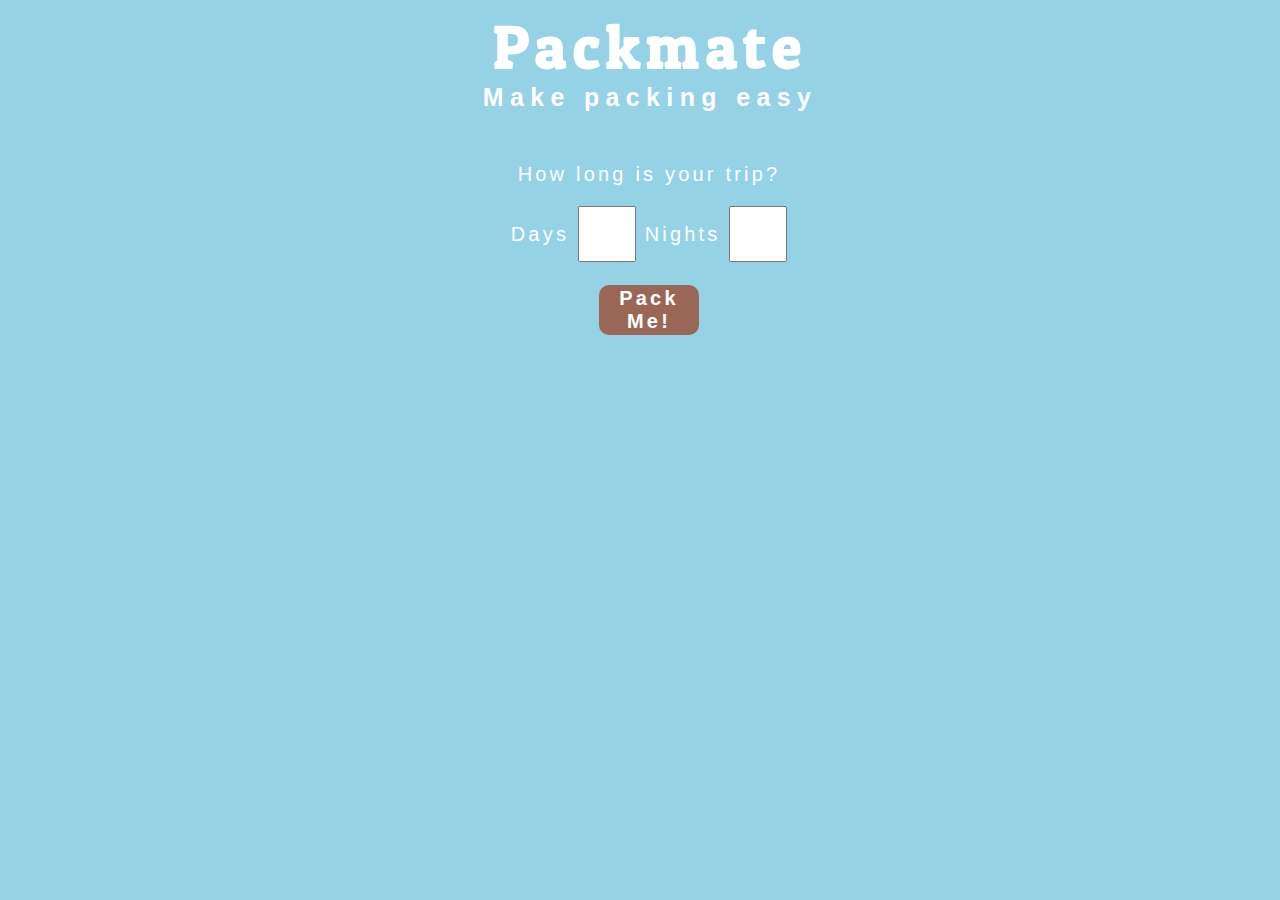
<file: index.html>
<!DOCTYPE html>
<html lang="en">

<head>
    <meta charset="UTF-8">
    <meta http-equiv="X-UA-Compatible" content="IE=edge">
    <meta name="viewport" content="width=device-width, initial-scale=1.0">
    <link rel="preconnect" href="https://fonts.googleapis.com">
    <link rel="preconnect" href="https://fonts.gstatic.com" crossorigin>
    <link href="https://fonts.googleapis.com/css2?family=Patua+One&display=swap" rel="stylesheet">
    <link href='style.css' rel='stylesheet'>
    <title>Packmate</title>
</head>

<body>
    <header>
    <h1>Packmate</h1>
    <h5>Make packing easy</h5>

    </header>
    

    <div id="Q1">
        <p>How long is your trip?</p>

        <label for="dayInput">Days</label>
        <input type="number" class="num-input" id="dayInput" min="1" max="31">

        <label for="nightInput">Nights</label>
        <input type="number" class="num-input" id="nightInput" min="1" max="31">
    </div>

    <br>
    <a href="#results">
    <button id="submit">Pack Me!</button>
    </a>

    <br><br><br><br>
    <div id="results">

        <p id="resultMessage"></p>

    <div class="grid-container">

        <div class="grid-card" id="shirts">
            <p class="cardText"></p>
            <img src="icons\tshirt.png" class="icon">

        </div>

        <div class="grid-card" id="pants">
            <p class="cardText"></p>
            <img src="icons\jeans.png" class="icon">

        </div>
        <div class="grid-card" id="underwear">
            <p class="cardText"></p>
            <img src="icons\underwear.png" class="icon">

        </div>
        <div class="grid-card" id="bra">
            <p class="cardText"></p>
            <img src="icons\bra.png" class="icon">

        </div>
        <div class="grid-card" id="shoes">
            <p class="cardText"></p>
            <img src="icons\sneakers.png" class="icon">

        </div>
        <div class="grid-card" id="socks">
            <p class="cardText"></p>
            <img src="icons\socks.png" class="icon">

        </div>

</div>
        <!-- <p id="spacer"> hi</p> -->

    </div>
</body>
<script src="script.js"></script>

</html>
</file>
<file: style.css>
*{
    font-family: sans-serif;
}
header{
    margin-bottom: 50px;
    padding: 1px;
    /* text-align: center; */
    color: white;
    font-size: 30px;
    width: 100%;
    letter-spacing: .4rem;
}
h1{
    font-family: "Patua One";
    text-align: center;
    margin: auto;
    
}
h5{
    margin: 0;
    text-align: center;
}

body{
    padding: 1px;
    text-align: center;
    color: white;
    font-size: 20px;
    /* font-weight: bold; */
    width: 100%;
    letter-spacing: .2rem;
    background-color: #95D2E5;
}
.grid-container{
    /* position: absolute; */
  /* left: 50%;
  top: 50%; */
    display: grid;
    /* grid-template-columns: auto auto auto; */
    grid-template-columns: 200px 200px 200px;
    gap: 50px;
    justify-content: space-evenly;
  justify-items: center;
  align-content: space-evenly;
  align-items: center;

    background-color: #9a6756;
    width: fit-content;
    height:fit-content;
    margin: auto;
    padding: 30px;
    border-radius: 10px;
    visibility: hidden;
}
.grid-card{
    text-align: center;
    
    width: 150px;
    height : 170px;
    
    background-color: #95D2E5;
    padding: 4px;
    border: none;
    border-radius: 10px;
    
   box-shadow: 4px 3px 2px rgba(0, 0, 0, 0.356)
    /* drop-shadow(16px 16px 10px black); */
    
}

.icon{
    /* background-color: red; */
    margin:0px;
    padding: 0px;
     position: relative; 
     top: -30px; 
}

.cardText{
    margin-bottom:0px;
    padding: 0px;
    /* background-color: red; */
    position: relative;
    text-align: center;
    font-family: "Patua One";
    font-size: 35px;
    color: #f5f5f5;
    top: -30px;
}


.num-input{
    width: 50px;
    height: 50px;
    text-align: center;
    
    font-size: 20px;
    font-weight: bold;
}


#submit{
    width: 100px;
    height: 50px;
    border-radius: 10px;
    border: none;

    text-align: center;
    background-color:#9a6756 ;
    color: white;
    font-size: 20px;
    font-weight: bold;
    
    letter-spacing: .2rem;
}
</file>
